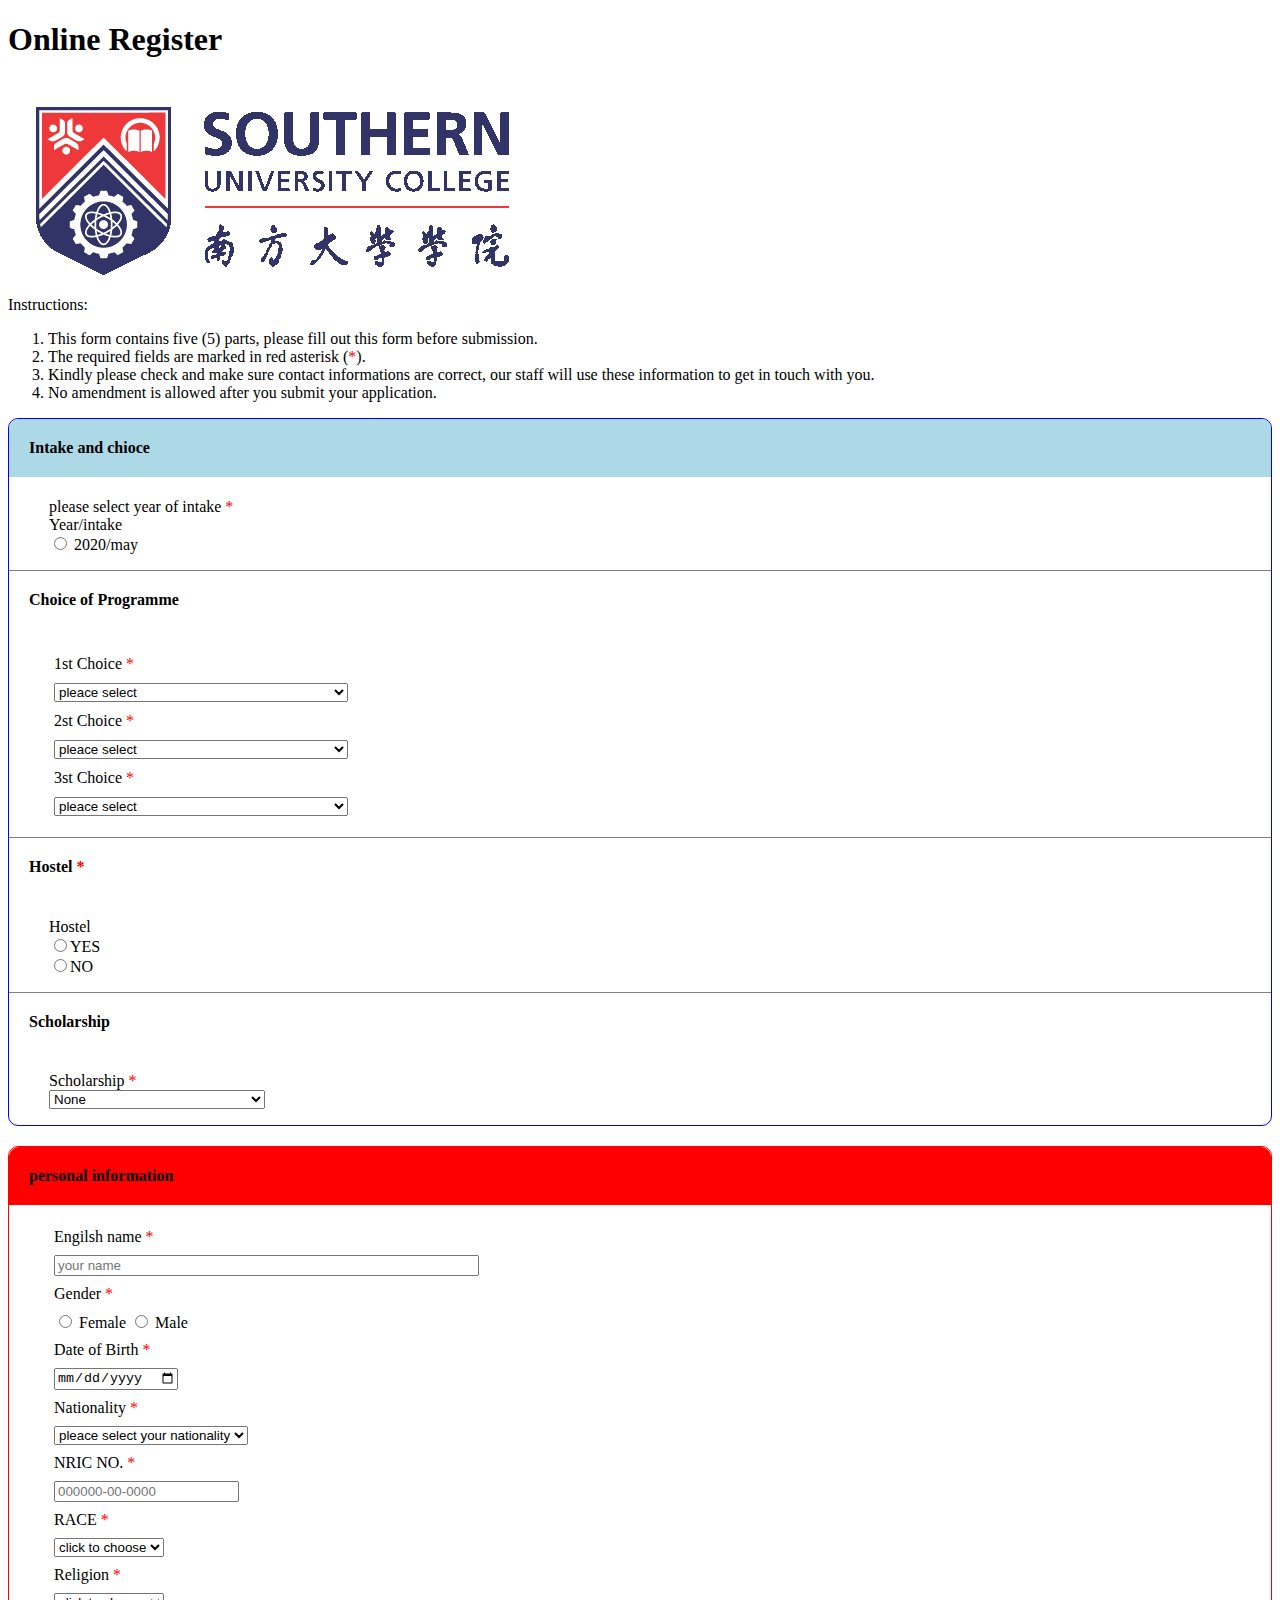
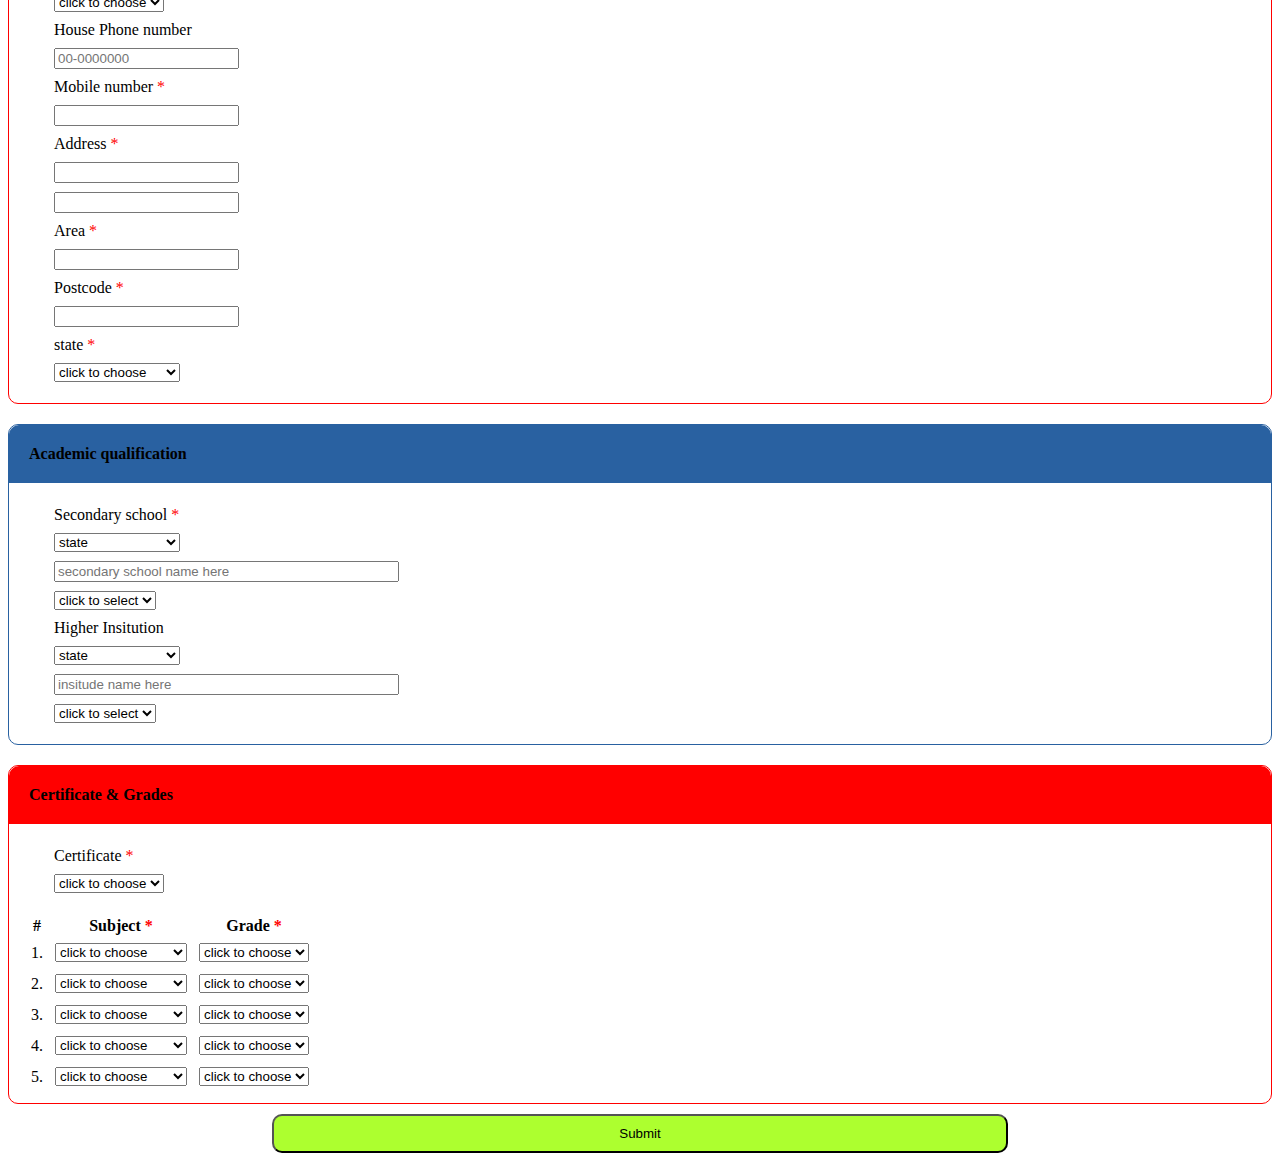
<file: form.html>
<!DOCTYPE html>
<html lang="en">
<head>
    <meta charset="UTF-8">
    <meta name="viewport" content="width=device-width, initial-scale=1.0">
    <meta http-equiv="X-UA-Compatible" content="ie=edge">
    <title>Register</title>
    <link rel="stylesheet" href="form.css">
    <script src="form.js" async></script>
</head>
<body>
    <header>
        <h1>Online Register</h1>
        <div class="pic"></div>
        <p>Instructions:</p>
        <ol>
            <li>
                 This form contains five (5) parts, 
                  please fill out this form before submission.
            </li>

            <li>
                The required fields are marked in red asterisk (<span>*</span>).
            </li>

            <li>
                Kindly please check and make sure contact informations are correct, 
                  our staff will use these information to get in touch with you.
            </li>

            <li>
                No amendment is allowed after you submit your application.
            </li>
        </ol>
    </header>
    <form name="registration" onsubmit="return formValidation()">
        <!-- panel-1 -->
        <div class="panel-1">
            <div class="big-heading1"><h4>Intake and chioce</h4></div>
            <div class="form-1">
            <ul class="form-group1">
                <li>please select year of intake <span>*</span></li>
                <li><label for="year_intake">Year/intake</label></li>
                <li>
                    <input type="radio" name="intake" value="may">
                    2020/may
                </li>
            </ul>
            </div>
            <div class="form-2">
                <div class="heading-2"><h4>Choice of Programme</h4></div>
                <ul class="form-group2">
                    <li><label for="country">1st Choice <span>*</span></label></li>
                    <li><select name="country" >
                            <option selected="" value="Default">
                                pleace select 
                            </option>
                            <option value="DA">diploma in Accountancy </option>
                            <option value="BA">diploma in business administration</option>
                            <option value="DM">diploma in marketing</option>
                            <option value="FA">diploma in financial analysis</option>
                            <option value="VA">diploma in visual art</option>
                            <option value="AD">diploma in advertising design</option>
                            <option value="MD">diploma in multimedia design</option>
                            <option value="IT">diploma in informatiom technology</option>
                            <option value="CS">diploma in Computer Science (recommanded)</option>
                
                            </select>
                        </li>
                    <li><label for="Secchoice">2st Choice <span>*</span></label></li>
                    <li>
                            <select name="Secchoice">
                                    <option selected="" value="Default">
                                            pleace select 
                                        </option>
                                     <option value="DA">diploma in Accountancy </option>
                                    <option value="BA">diploma in business administration</option>
                                    <option value="DM">diploma in marketing</option>
                                    <option value="FA">diploma in financial analysis</option>
                                    <option value="VA">diploma in visual art</option>
                                    <option value="AD">diploma in advertising design</option>
                                    <option value="MD">diploma in multimedia design</option>
                                    <option value="IT">diploma in informatiom technology</option>
                                    <option value="CS">diploma in Computer Science (recommanded)</option>
                            </select>
                        </li>

                        <li><label for="Trdchoice">3st Choice <span>*</span></label></li>
                        <li>
                                <select name="Trdchoice">
                                        <option selected="" value="Default">
                                                pleace select 
                                            </option>
                                            <option value="DA">diploma in Accountancy </option>
                                            <option value="BA">diploma in business administration</option>
                                            <option value="DM">diploma in marketing</option>
                                            <option value="FA">diploma in financial analysis</option>
                                            <option value="VA">diploma in visual art</option>
                                            <option value="AD">diploma in advertising design</option>
                                            <option value="MD">diploma in multimedia design</option>
                                            <option value="IT">diploma in informatiom technology</option>
                                            <option value="CS">diploma in Computer Science (recommanded)</option>
                                </select>
                            </li>

                </ul>

            </div>

            <div  class="form-3">
                <div class="heading-3"><h4>Hostel <span>*</span></h4></div>
                <ul class="form-group3">
                    <li><label for="hostel">Hostel</label></li>
                    <li><input type="radio" name="hostelyes" value="yes">YES</li>
                    <li><input type="radio" name="hostelno" value="no" >NO</li>
                </ul>
            </div>
            <div  class="form-4">
                    <div class="heading-4"><h4>Scholarship</h4></div>
                    <ul class="form-group4">
                        <li><label for="scholar">Scholarship <span>*</span></label></li>
                        <li>
                            <select name="scholar">
                                <option value="Default" selected="">
                                    None
                                </option>

                                <option value="ex">
                                    Excellent student full scholarship
                                </option>

                                <option value="mc">
                                    Multi-cultural scholarship
                                </option>

                                <option value="ns">
                                    New student scholarship
                                </option>
                            </select>
                        
                        </li>
                    </ul>
                </div>
        </div>
        <div class="panel-2">
            <div class="big-heading2"><h4>personal information</h4></div>
            <div class="form-5">
                <ul class="form-group5">
                    <li><label for="username">Engilsh name <span>*</span></label></li>
                    <li>
                        <input type="text" name="username" placeholder="your name" size="50" required>
                    </li>
                    <li><label for="gender">Gender <span>*</span></label></li>
                    <li>
                        <input type="radio" name="fmsex" value="fm">
                        Female
                        <input type="radio" name="msex" value="m">
                        Male
                    </li>
                    <li><label for="dob">Date of Birth <span>*</span></label></li>
                    <li><input type="date" name="dob" value="DOB" required></li>
                    <li><label for="nation">Nationality <span>*</span></label></li>
                    <li>
                        <select name="nation">
                            <option value="Default" selected="">
                                pleace select your nationality
                            </option>
                            <option value="maly">Malaysian</option>
                        </select>
                    </li>
                    <li><label for="NRIC">NRIC NO. <span>*</span></label></li>
                    <li>
                        <input type="text" name="NRIC" placeholder="000000-00-0000" required>
                    </li>
                    <li><label for="race">RACE <span>*</span></label></li>
                    <li>
                        <select name="race">
                            <option value="Default" selected="">
                                click to choose
                            </option>
                            <option value="my">MALAY</option>
                            <option value="ch">CHINESE</option>
                            <option value="in">INDIAN</option>
                        </select>
                    </li>
                    <li><label for="reli">Religion <span>*</span></label></li>
                    <li>
                        <select name="reli">
                            <option value="Default" selected="">
                                click to choose
                            </option>
                            <option value="none">None</option>
                            <option value="bu">Buddhism</option>
                            <option value="tao">Taoism</option>
                            <option value="chris">Christianity</option>
                            <option value="cat">Catholic</option>
                            <option value="oth">Other</option>
                        </select>
                    </li>
                    <li><label for="homeph">House Phone number</label></li>
                    <li><input type="text" name="homeph" placeholder="00-0000000"></li>
                    <li><label for="ph">Mobile number <span>*</span></label></li>
                    <li><input type="text" name="ph" required></li>
                    <li><label for="add">Address <span>*</span></label></li>
                    <li><input type="text" name="add" required></li>
                    <li><input type="text" name="add"></li>
                    <li><label for="area">Area <span>*</span></label></li>
                    <li><input type="text" name="area" required></li>
                    <li><label for="poc">Postcode <span>*</span></label></li>
                    <li><input type="text" name="poc" required></li>
                    <li><label for="state">state <span>*</span></label></li>
                    <li>
                        <select name="state">
                            <option value="Default" selected="">
                                click to choose
                            </option>
                            <option value="jb">JOHOR</option>
                            <option value="mk">MELAKA</option>
                            <option value="kl">KUALA LUMPUR</option>
                            <option value="pr">PERAK</option>
                        </select>
                    </li>
                </ul>
            </div>
        </div>
        <div class="panel-3">
            <div class="big-heading3"><h4>Academic qualification</h4></div>
            <div class="form6">
                <ul class="form-group6">
                    <li><label for="sec">Secondary school <span>*</span></label></li>
                    <li>
                        <select name="sec">
                            <option value="Default" selected="">
                                state
                            </option>
                            <option value="jb">JOHOR</option>
                            <option value="mk">MELAKA</option>
                            <option value="kl">KUALA LUMPUR</option>
                            <option value="pr">PERAK</option>
                        </select>
                    </li>
                    <li>
                        <input type="text" placeholder="secondary school name here" size="40" required>
                    </li>
                    <li>
                        <select name="sec3">
                            <option value="Default" selected="">
                                click to select
                            </option>
                            <option value="2020">2020</option>
                            <option value="2019">2019</option>
                            <option value="2018">2018</option>
                        </select>
                    </li>
                    <li><label for="high">Higher Insitution</label></li>
                    <li>
                        <select name="high1">
                            <option value="Default" selected="">
                                state
                            </option>
                            <option value="jb">JOHOR</option>
                            <option value="mk">MELAKA</option>
                            <option value="kl">KUALA LUMPUR</option>
                            <option value="pr">PERAK</option>
                        </select>
                    </li>
                    <li><input type="text" name="insName" placeholder="insitude name here" size="40"></li>
                    <li>
                            <select name="high2">
                                    <option value="Default" selected="">
                                        click to select
                                    </option>
                                    <option value="2020">2020</option>
                                    <option value="2019">2019</option>
                                    <option value="2018">2018</option>
                                </select>
                    </li>
                </ul>

            </div>

        </div>

        <div class="panel-4">
            <div class="big-heading4"><h4>Certificate & Grades</h4></div>
            <div class="form7">
                <ul class="form-group7">
                    <li><label for="certi">Certificate <span>*</span></label></li>
                    <li>
                        <select name="certi">
                            <option value="Default" selected="">
                                click to choose
                            </option>
                            <option value="spm">SPM</option>
                            <option value="olevel">O-level</option>
                            <option value="stpm">STPM</option>
                        </select>
                    </li>
                </ul>
                <table>
                    <thead>
                    <tr>
                        <th>#</th>
                        <th>Subject <span>*</span></th>
                        <th>Grade <span>*</span></th>
                    </tr>
                    </thead>

                    <tbody>
                      <tr>
                        <td>1.</td>
                        <td>
                            <select name="sub">
                                <option value="Default" selected="">
                                    click to choose
                                </option>
                                <option value="bm">Bahasa melayu</option>
                                <option value="sj">Sejarah</option>
                                <option value="bc">Bahasa cina</option>
                                <option value="en">Engilsh</option>
                                <option value="phy">Physics</option>
                                <option value="cham">Chamistry</option>
                                <option value="comp">Computer Science</option>
                                <option value="sc">Science</option>
                            </select>
                        </td>
                        <td>
                            <select name="grd" i>
                               <option value="Default" selected="">
                                    click to choose
                                </option>
                                <option value="A+">A+</option>
                                <option value="A">A</option>
                                <option value="A-">A-</option>
                                <option value="B+">B+</option>
                                <option value="B">B</option>
                                <option value="B-">B-</option>
                                <option value="C+">C+</option>
                                <option value="C">C</option>
                                <option value="C-">C-</option>
                                <option value="D+">D+</option>
                                <option value="D">D</option>
                                <option value="D-">D-</option>
                                <option value="E">E</option>
                                <option value="G">G+</option>

                            </select>
                        </td>
                      </tr>
                      <tr>
                            <td>2.</td>
                            <td>
                                <select name="sub2">
                                    <option value="Default" selected="">
                                        click to choose
                                    </option>
                                    <option value="bm">Bahasa melayu</option>
                                    <option value="sj">Sejarah</option>
                                    <option value="bc">Bahasa cina</option>
                                    <option value="en">Engilsh</option>
                                    <option value="phy">Physics</option>
                                    <option value="cham">Chamistry</option>
                                    <option value="comp">Computer Science</option>
                                    <option value="sc">Science</option>
                                </select>
                            </td>
                            <td>
                                <select name="grd2" i>
                                   <option value="Default" selected="">
                                        click to choose
                                    </option>
                                    <option value="A+">A+</option>
                                    <option value="A">A</option>
                                    <option value="A-">A-</option>
                                    <option value="B+">B+</option>
                                    <option value="B">B</option>
                                    <option value="B-">B-</option>
                                    <option value="C+">C+</option>
                                    <option value="C">C</option>
                                    <option value="C-">C-</option>
                                    <option value="D+">D+</option>
                                    <option value="D">D</option>
                                    <option value="D-">D-</option>
                                    <option value="E">E</option>
                                    <option value="G">G+</option>
    
                                </select>
                            </td>
                          </tr>
                          <tr>
                                <td>3.</td>
                                <td>
                                    <select name="sub3">
                                        <option value="Default" selected="">
                                            click to choose
                                        </option>
                                        <option value="bm">Bahasa melayu</option>
                                        <option value="sj">Sejarah</option>
                                        <option value="bc">Bahasa cina</option>
                                        <option value="en">Engilsh</option>
                                        <option value="phy">Physics</option>
                                        <option value="cham">Chamistry</option>
                                        <option value="comp">Computer Science</option>
                                        <option value="sc">Science</option>
                                    </select>
                                </td>
                                <td>
                                    <select name="grd3" i>
                                       <option value="Default" selected="">
                                            click to choose
                                        </option>
                                        <option value="A+">A+</option>
                                        <option value="A">A</option>
                                        <option value="A-">A-</option>
                                        <option value="B+">B+</option>
                                        <option value="B">B</option>
                                        <option value="B-">B-</option>
                                        <option value="C+">C+</option>
                                        <option value="C">C</option>
                                        <option value="C-">C-</option>
                                        <option value="D+">D+</option>
                                        <option value="D">D</option>
                                        <option value="D-">D-</option>
                                        <option value="E">E</option>
                                        <option value="G">G+</option>
        
                                    </select>
                                </td>
                              </tr>
                              <tr>
                                    <td>4.</td>
                                    <td>
                                        <select name="sub4">
                                            <option value="Default" selected="">
                                                click to choose
                                            </option>
                                            <option value="bm">Bahasa melayu</option>
                                            <option value="sj">Sejarah</option>
                                            <option value="bc">Bahasa cina</option>
                                            <option value="en">Engilsh</option>
                                            <option value="phy">Physics</option>
                                            <option value="cham">Chamistry</option>
                                            <option value="comp">Computer Science</option>
                                            <option value="sc">Science</option>
                                        </select>
                                    </td>
                                    <td>
                                        <select name="grd4" >
                                           <option value="Default" selected="">
                                                click to choose
                                            </option>
                                            <option value="A+">A+</option>
                                            <option value="A">A</option>
                                            <option value="A-">A-</option>
                                            <option value="B+">B+</option>
                                            <option value="B">B</option>
                                            <option value="B-">B-</option>
                                            <option value="C+">C+</option>
                                            <option value="C">C</option>
                                            <option value="C-">C-</option>
                                            <option value="D+">D+</option>
                                            <option value="D">D</option>
                                            <option value="D-">D-</option>
                                            <option value="E">E</option>
                                            <option value="G">G+</option>
            
                                        </select>
                                    </td>
                                  </tr>
                                  <tr>
                                        <td>5.</td>
                                        <td>
                                            <select name="sub5">
                                                <option value="Default" selected="">
                                                    click to choose
                                                </option>
                                                <option value="bm">Bahasa melayu</option>
                                                <option value="sj">Sejarah</option>
                                                <option value="bc">Bahasa cina</option>
                                                <option value="en">Engilsh</option>
                                                <option value="phy">Physics</option>
                                                <option value="cham">Chamistry</option>
                                                <option value="comp">Computer Science</option>
                                                <option value="sc">Science</option>
                                            </select>
                                        </td>
                                        <td>
                                            <select name="grd5">
                                               <option value="Default" selected="">
                                                    click to choose
                                                </option>
                                                <option value="A+">A+</option>
                                                <option value="A">A</option>
                                                <option value="A-">A-</option>
                                                <option value="B+">B+</option>
                                                <option value="B">B</option>
                                                <option value="B-">B-</option>
                                                <option value="C+">C+</option>
                                                <option value="C">C</option>
                                                <option value="C-">C-</option>
                                                <option value="D+">D+</option>
                                                <option value="D">D</option>
                                                <option value="D-">D-</option>
                                                <option value="E">E</option>
                                                <option value="G">G+</option>
                
                                            </select>
                                        </td>
                                      </tr>
                    </tbody>
                </table>
            </div>

        </div>
        <div class="btn">
        <input  type="submit" name="submit" value="Submit">
        </div>
        
    </form>
</body>
</html>
</file>
<file: form.css>
ul{
    list-style: none;
}
.pic{
    background-image: url("biglogo.gif");
    background-repeat: no-repeat;
    position: center;
    height: 200px;
    width: 100%;
}
.panel-1 {
    border-radius: 10px;
    border: solid 1px blue;
}
.big-heading1 > h4{
    margin-top: 0px;
    border-radius: 10px 10px 0px 0px;
    background-color:lightblue;
    padding: 20px;  
}
.form-1{
    border-bottom: solid 1px grey;
}

.heading-2 > h4 {
    margin-top: 0px;
    padding: 20px;
}
.form-group2 > li {
    padding: 5px;
}
.form-2 {
    border-bottom: solid 1px grey;
}
.form-3 {
    border-bottom: solid 1px grey;
}
.heading-3 > h4 {
    margin-top: 0px;
    padding: 20px;

}
.heading-4 > h4 {
    margin-top: 0px;
    padding: 20px;

}
.panel-2{
    border-radius: 10px;
    margin-top: 20px;
    border: solid 1px red;
}
.big-heading2 > h4 {
    margin-top: 0px;
    border-radius: 10px 10px 0px 0px;
    background-color: red;
    padding: 20px;  
}
.form-group5 > li {
    padding: 2px 5px 5px 5px;
    margin-bottom: 2px;
    
}
.panel-3 {
    margin-top: 20px;
    border-radius: 10px;
    border: solid 1px rgb(41, 97, 161);
}
.big-heading3 > h4 {
    border-radius: 10px 10px 0px 0px;
    background: rgb(41, 97, 161);;
    margin-top: 0px;
    padding: 20px;
}
.form-group6 > li {
    padding: 2px 5px 5px 5px;
    margin-bottom: 2px;
}
.panel-4 {
    margin-top: 20px;
    border-radius: 10px;
    border: solid 1px red;
}
.big-heading4 > h4{
    background: red;
    border-radius: 10px 10px 0px 0px;
    margin-top: 0px;
    padding: 20px;
    
}
.form-group7 > li {
    padding: 2px 5px 5px 5px;
    margin-bottom: 2px;
}
table {
    margin-left: 15px;
    margin-bottom: 10px;
}
tbody > tr >td {
    padding: 5px;
}
.btn {
    display: flex;
    flex-direction: column;
    align-items: center;
    margin-top: 10px;
}
.btn > input {
    padding : 10px 345px 10px 345px;
    background-color: greenyellow;
    border-radius: 10px;

}
span{
    color: red;
}
@media (max-width: 500px){
    ul{
        list-style: none;
    }
    
    .pic{
        background-image: url("logo.png");
        position: center;
        background-repeat: no-repeat;
        height: 15rem;
    }
    .panel-1 {
        border-radius: 10px;
        border: solid 1px blue;
    }
    .big-heading1 > h4{
        margin-top: 0px;
        border-radius: 10px 10px 0px 0px;
        background-color:lightblue;
        padding: 20px;  
    }
    .form-1{
        border-bottom: solid 1px grey;
    }
    
    .heading-2 > h4 {
        margin-top: 0px;
        padding: 20px;
    }
    .form-group2 > li {
        padding: 5px;
        
    }
    .form-2 {
        border-bottom: solid 1px grey;
    }
    .form-3 {
        border-bottom: solid 1px grey;
    }
    .heading-3 > h4 {
        margin-top: 0px;
        padding: 20px;
    
    }
    .heading-4 > h4 {
        margin-top: 0px;
        padding: 20px;
    
    }
    .panel-2{
        border-radius: 10px;
        margin-top: 20px;
        border: solid 1px red;
    }
    .big-heading2 > h4 {
        margin-top: 0px;
        border-radius: 10px 10px 0px 0px;
        background-color: red;
        padding: 20px;  
    }
    .form-group5 > li {
        padding: 2px 5px 5px 5px;
        margin-bottom: 2px;
        
    }
    .form-group5 > li > input{
        max-width: 15rem;
    }
    .panel-3 {
        margin-top: 20px;
        border-radius: 10px;
        border: solid 1px rgb(41, 97, 161);
    }
    .big-heading3 > h4 {
        border-radius: 10px 10px 0px 0px;
        background: rgb(41, 97, 161);;
        margin-top: 0px;
        padding: 20px;
    }
    .form-group6 > li {
        padding: 2px 5px 5px 5px;
        margin-bottom: 2px;
    }
    .form-group6 > li > input{
        max-width: 15rem;
    }
    .panel-4 {
        margin-top: 20px;
        border-radius: 10px;
        border: solid 1px red;
    }
    .big-heading4 > h4{
        background: red;
        border-radius: 10px 10px 0px 0px;
        margin-top: 0px;
        padding: 20px;
        
    }
    .form-group7 > li {
        padding: 2px 5px 5px 5px;
        margin-bottom: 2px;
    }
    table {
        margin-left: 15px;
        margin-bottom: 10px;
    }
    tbody > tr >td {
        padding: 5px;
    }
    .btn {
        display: flex;
        flex-direction: column;
        align-items: center;
        margin-top: 10px;
    }
    .btn > input {
        padding : 10px;
        background-color: greenyellow;
        border-radius: 10px;
    
    }
    span{
        color: red;
    }
    
}
</file>
